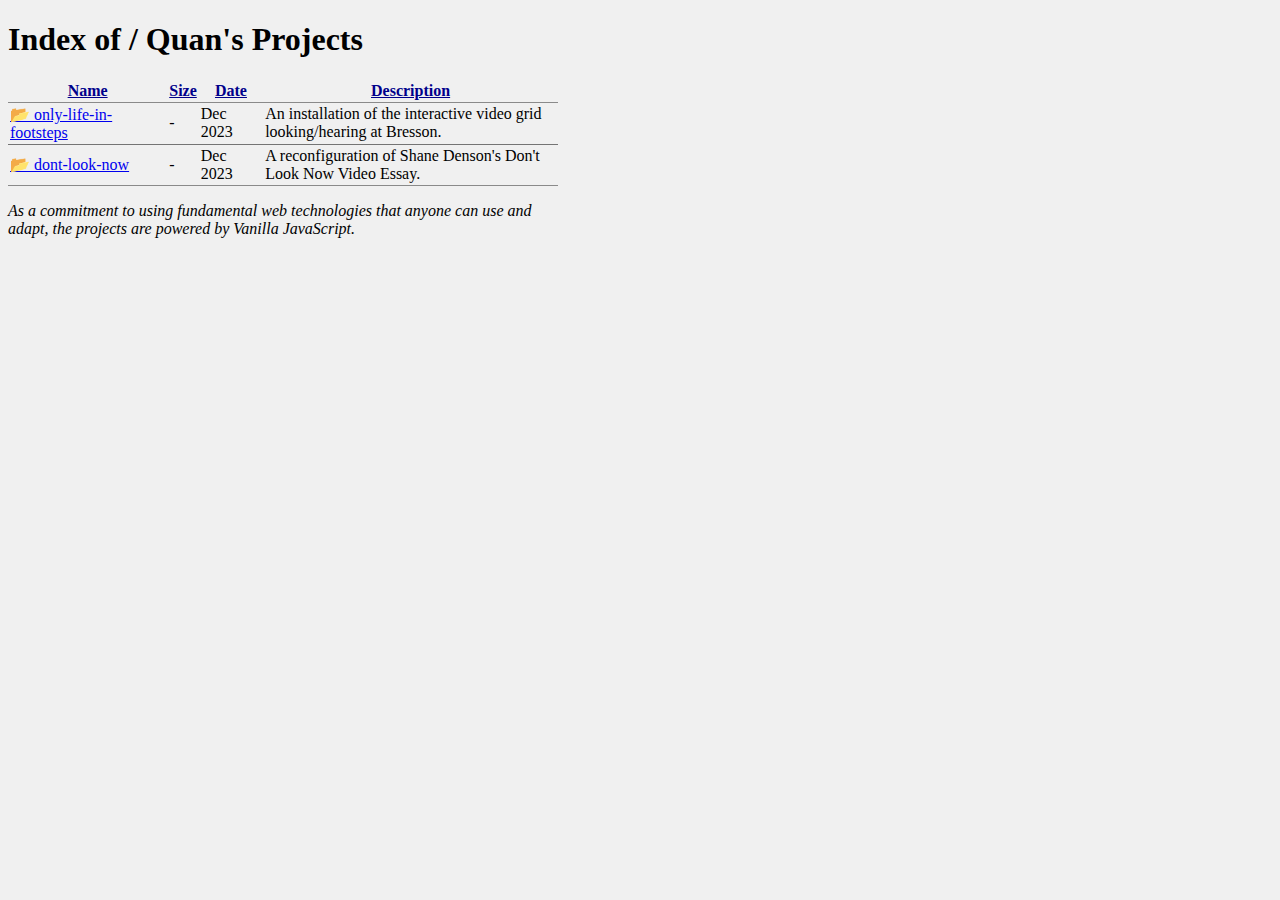
<file: index.html>
<!DOCTYPE html>
<!--[if lt IE 7]>      <html class="no-js lt-ie9 lt-ie8 lt-ie7"> <![endif]-->
<!--[if IE 7]>         <html class="no-js lt-ie9 lt-ie8"> <![endif]-->
<!--[if IE 8]>         <html class="no-js lt-ie9"> <![endif]-->
<!--[if gt IE 8]>      <html class="no-js"> <!--<![endif]-->
<html>
  <head>
    <meta charset="utf-8" />
    <meta http-equiv="X-UA-Compatible" content="IE=edge" />
    <title></title>
    <meta name="viewport" content="width=device-width, initial-scale=1" />
    <link rel="stylesheet" href="styles.css" />
  </head>
  <body>
    <!--[if lt IE 7]>
      <p class="browsehappy">
        You are using an <strong>outdated</strong> browser. Please
        <a href="#">upgrade your browser</a> to improve your experience.
      </p>
    <![endif]-->
    <h1>Index of /</h1>
    <table>
      <thead>
      <tr>
        <th>Name</th>
        <th>Size</th>
        <th>Date</th>
        <th>Description</th>
      </tr>
      </thead>
      <tbody></tbody>
    </table>
    <p class="notice">
      <em>
        As a commitment to using fundamental web technologies that anyone can
        use and adapt, the projects are powered by Vanilla JavaScript.</em
      >
    </p>
    <script src="index_config.js"></script>
    <script src="main.js"></script>
  </body>
</html>
</file>
<file: styles.css>
html,
body {
  font-family: "Times New Roman", Times, serif;
  background-color: #f0f0f0;
}
table {
  width: 550px;
  border-collapse: collapse;
}
td {
  word-wrap: break-word;
  padding: 2px;
}
th {
  color: darkblue;
  text-decoration: underline;
  font-weight: bold;
  padding: 2px;
}
tr:first-child td,
tr:first-child th {
    border-bottom: 1px solid rgb(116, 116, 116);
}

tr:last-child td,
tr:last-child th {
    border-bottom: 1px solid rgb(138, 138, 138);
}
td:last-child, th:last-child {
    max-width: 300px;  
    white-space: wrap;  
}
.notice {
    width: 550px;
}
</file>
